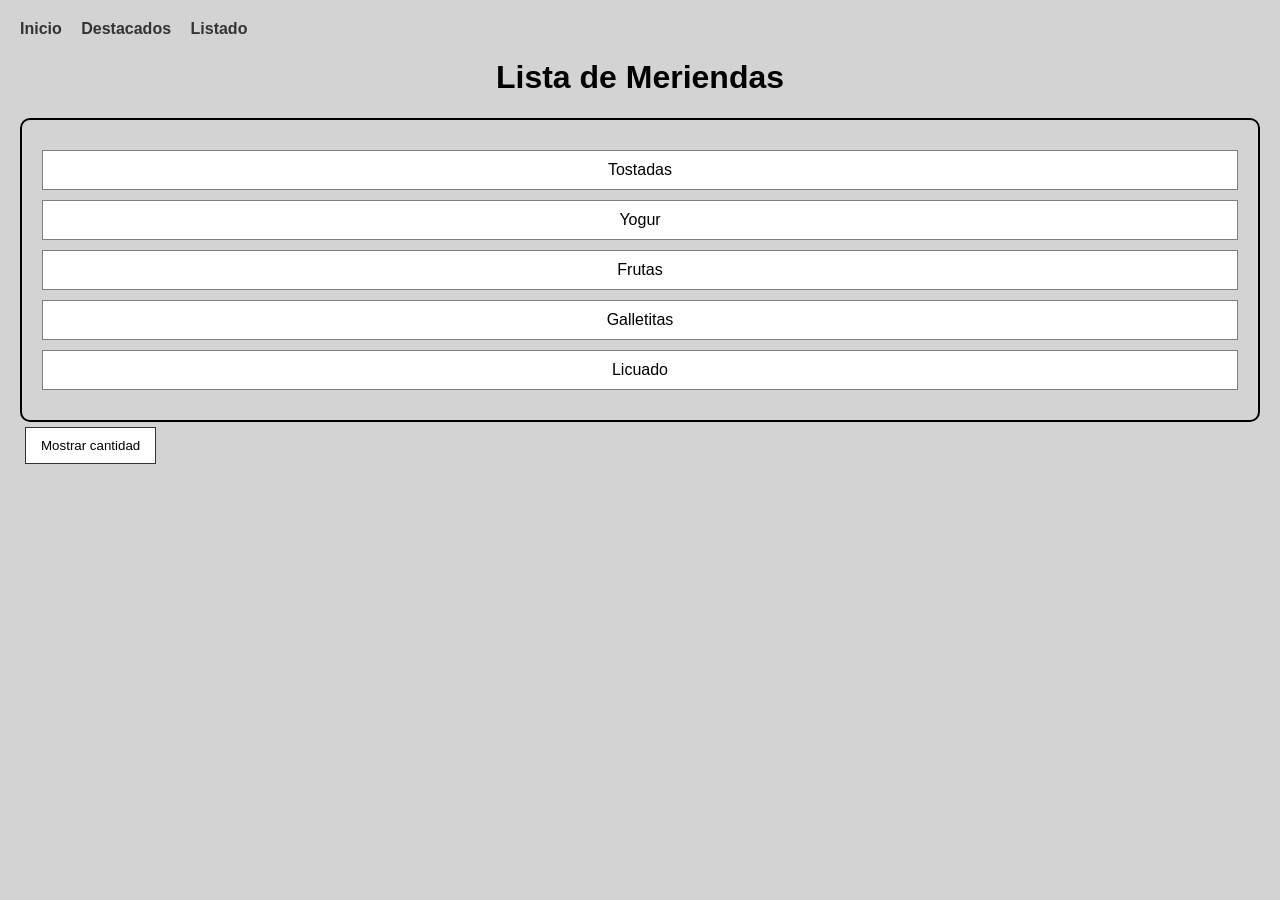
<file: index.html>
<!DOCTYPE html>
<html lang="en">
<head>
    <meta charset="UTF-8">
    <meta name="viewport" content="width=device-width, initial-scale=1.0">
    <title>Document</title>

    <link rel="stylesheet" href="estilo.css">

</head>
<body>

<nav>
    <a href="index.html">Inicio</a>
    <a href="destacados.html">Destacados</a>
    <a href="listado.html">Listado</a>
</nav>


<h1>Lista de Meriendas</h1>

<div id="listaMeriendas"></div>

<button id="btnCantidad">Mostrar cantidad</button>

<p id="resultado"></p>

<script>
const meriendas = [
    "Tostadas",
    "Yogur",
    "Frutas",
    "Galletitas",
    "Licuado"
];

const contenedor = document.getElementById("listaMeriendas");

meriendas.forEach(merienda => {
    const div = document.createElement("div");
    div.classList.add("item");
    div.textContent = merienda;
    contenedor.appendChild(div);
});

function mostrarCantidad() {
    document.getElementById("resultado").textContent =
        `Cantidad de meriendas: ${meriendas.length}`;
}

document
    .getElementById("btnCantidad")
    .addEventListener("click", mostrarCantidad);
</script>


    
</body>
</html>
</file>
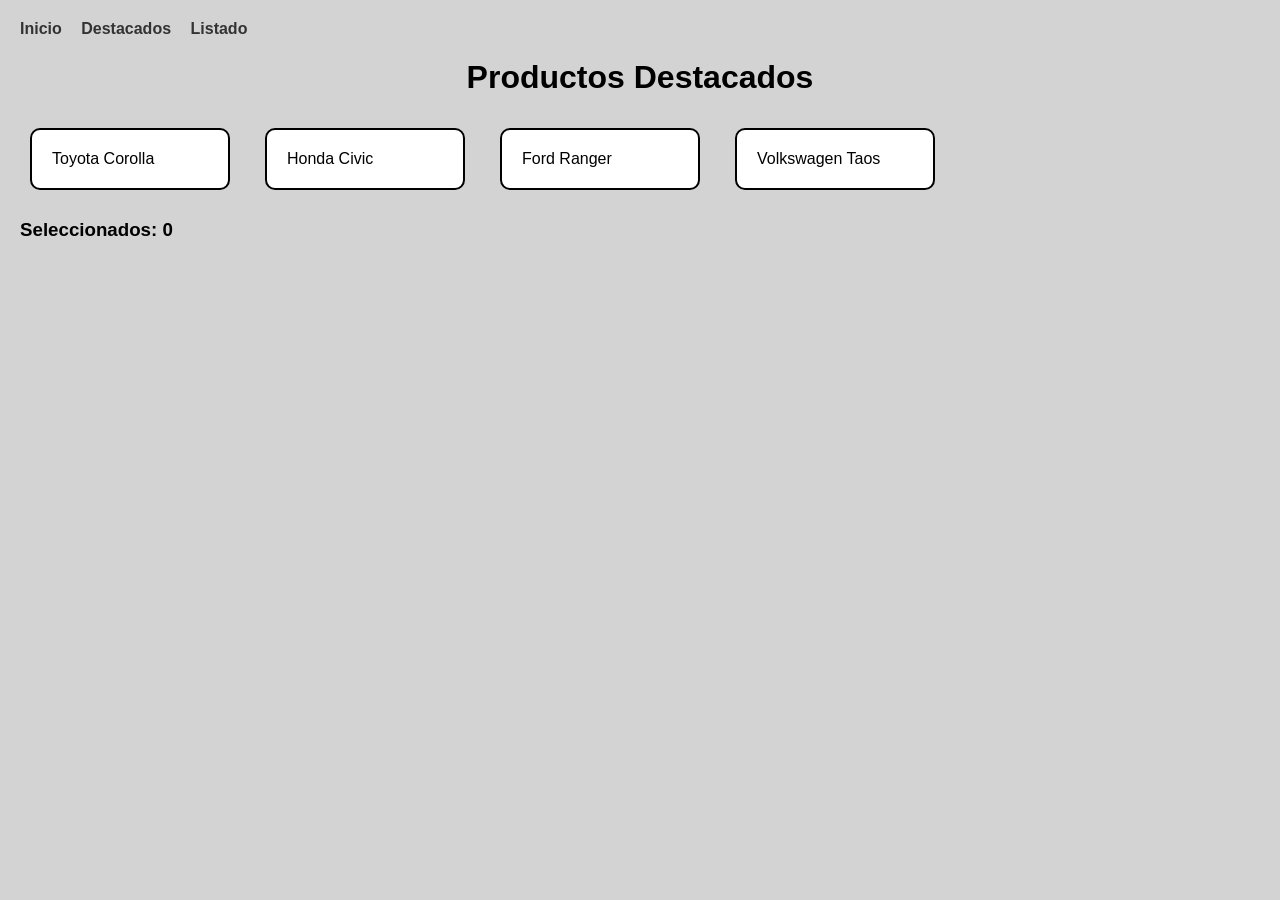
<file: destacados.html>
<!DOCTYPE html>
<html lang="en">
<head>
    <meta charset="UTF-8">
    <meta name="viewport" content="width=device-width, initial-scale=1.0">
    <title>Document</title>

    <link rel="stylesheet" href="estilo.css">

</head>
<body>

<nav>
    <a href="index.html">Inicio</a>
    <a href="destacados.html">Destacados</a>
    <a href="listado.html">Listado</a>
</nav>


<h1>Productos Destacados</h1>

<div class="contenedor">
    <div class="tarjeta">Toyota Corolla</div>
    <div class="tarjeta">Honda Civic</div>
    <div class="tarjeta">Ford Ranger</div>
    <div class="tarjeta">Volkswagen Taos</div>
</div>

<h3>Seleccionados: <span id="contador">0</span></h3>


<script>
const tarjetas = document.querySelectorAll(".tarjeta");
const contador = document.getElementById("contador");

function actualizarContador() {
    const seleccionadas =
        document.querySelectorAll(".seleccionada").length;

    contador.textContent = seleccionadas;
}

tarjetas.forEach(tarjeta => {
    tarjeta.addEventListener("click", () => {
        tarjeta.classList.toggle("seleccionada");
        actualizarContador();
    });
});
</script>
    
</body>
</html>
</file>
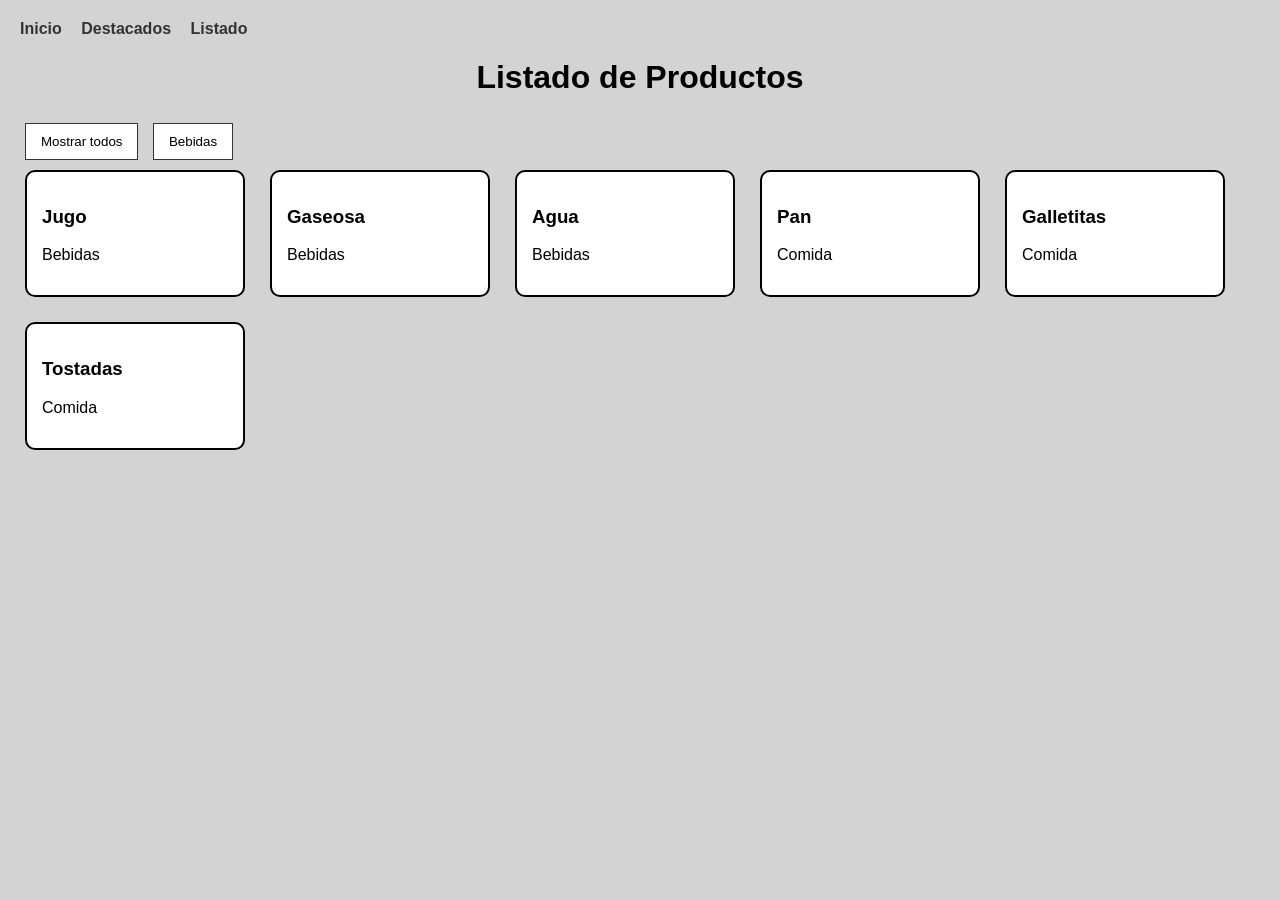
<file: listado.html>
<!DOCTYPE html>
<html lang="en">
<head>
    <meta charset="UTF-8">
    <meta name="viewport" content="width=device-width, initial-scale=1.0">
    <title>Document</title>

    <link rel="stylesheet" href="estilo.css">

</head>
<body>
    
<nav>
    <a href="index.html">Inicio</a>
    <a href="destacados.html">Destacados</a>
    <a href="listado.html">Listado</a>
</nav>

<h1>Listado de Productos</h1>

<button id="btnTodos">Mostrar todos</button>
<button id="btnBebidas">Bebidas</button>

<div id="contenedor"></div>

<script>
const productos = [
    {nombre: "Jugo", categoria: "Bebidas"},
    {nombre: "Gaseosa", categoria: "Bebidas"},
    {nombre: "Agua", categoria: "Bebidas"},
    {nombre: "Pan", categoria: "Comida"},
    {nombre: "Galletitas", categoria: "Comida"},
    {nombre: "Tostadas", categoria: "Comida"}
];

const contenedor = document.getElementById("contenedor");

function mostrarProductos(lista) {

    contenedor.innerHTML = "";

    lista.forEach(producto => {
        const card = document.createElement("div");
        card.classList.add("card");

        card.innerHTML = `
            <h3>${producto.nombre}</h3>
            <p>${producto.categoria}</p>
        `;

        contenedor.appendChild(card);
    });
}

mostrarProductos(productos);

document
    .getElementById("btnTodos")
    .addEventListener("click", () => {
        mostrarProductos(productos);
    });

document
    .getElementById("btnBebidas")
    .addEventListener("click", () => {

        const bebidas = productos.filter(producto =>
            producto.categoria === "Bebidas"
        );

        mostrarProductos(bebidas);
    });
</script>


</body>
</html>
</file>
<file: estilo.css>
*{
    box-sizing: border-box;
}

body{
    font-family: Arial, sans-serif;
    margin: 20px;
    background-color: lightgray;
}

h1{

    text-align: center;

}

nav{
    margin-bottom: 20px;
}

a{
    margin-right: 15px;
}

nav a{
    margin-right: 15px;
    text-decoration: none;
    color: #333;
    font-weight: bold;
}

button{
    padding: 10px 15px;
    margin: 5px;
    cursor: pointer;
    border: 1px solid #333;
    background-color: white;
}

button:hover{
    background-color: #ddd;
}




#listaMeriendas{
    border: 2px solid black;
    padding: 20px;
    margin-top: 20px;
    border-radius: 10px;
    text-align: center;
}

.item{
    border: 1px solid gray;
    padding: 10px;
    margin: 10px 0;
    background-color: white;
}




.contenedor{
    display: flex;
    flex-wrap: wrap;
    gap: 15px;
}

.tarjeta{
    width: 200px;
    border: 2px solid black;
    padding: 20px;
    margin: 10px;
    cursor: pointer;
    background-color: white;
    transition: 0.3s;
    border-radius: 10px;
}

.seleccionada{
    background-color: gold;
    border-color: red;
}




#contenedor{
    display: flex;
    flex-wrap: wrap;
    gap: 15px;
}

.card{
    width: 220px;
    border: 2px solid black;
    padding: 15px;
    margin: 5px;
    background-color: white;
    border-radius: 10px;
}
</file>
